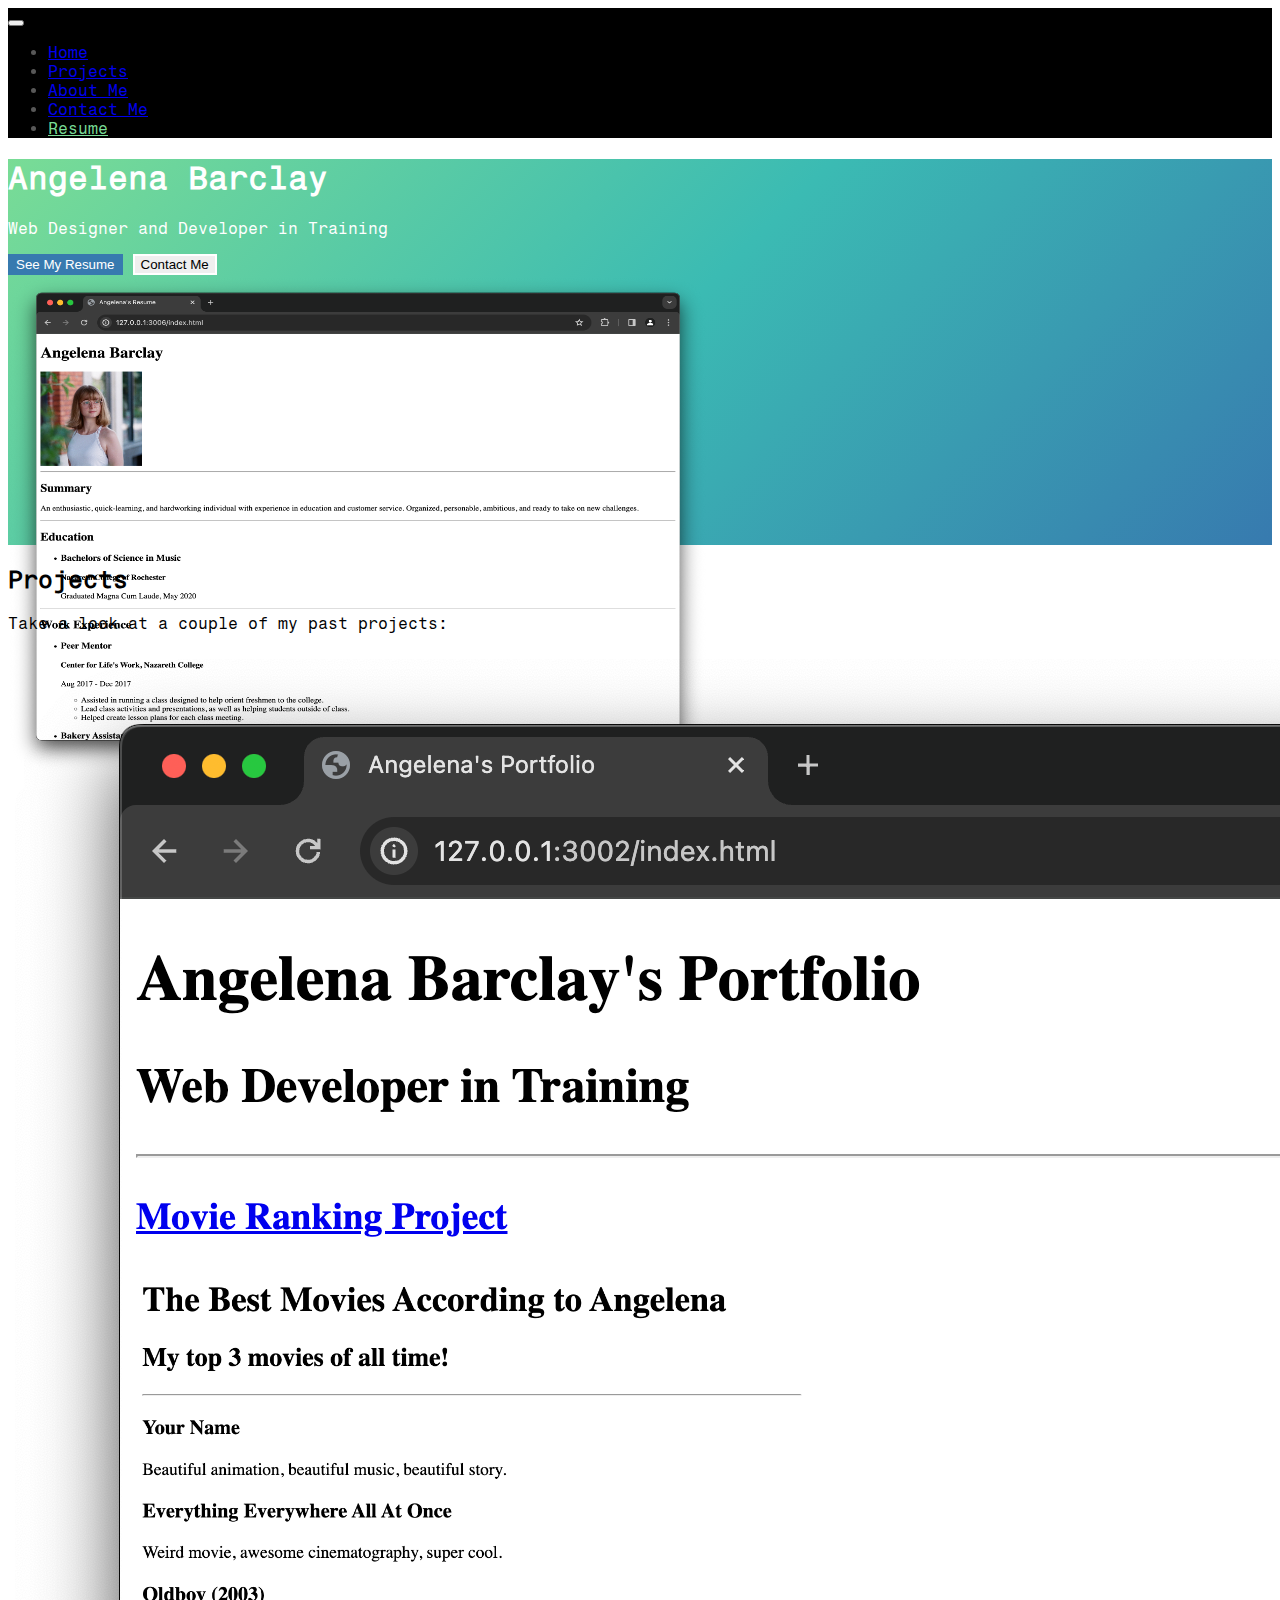
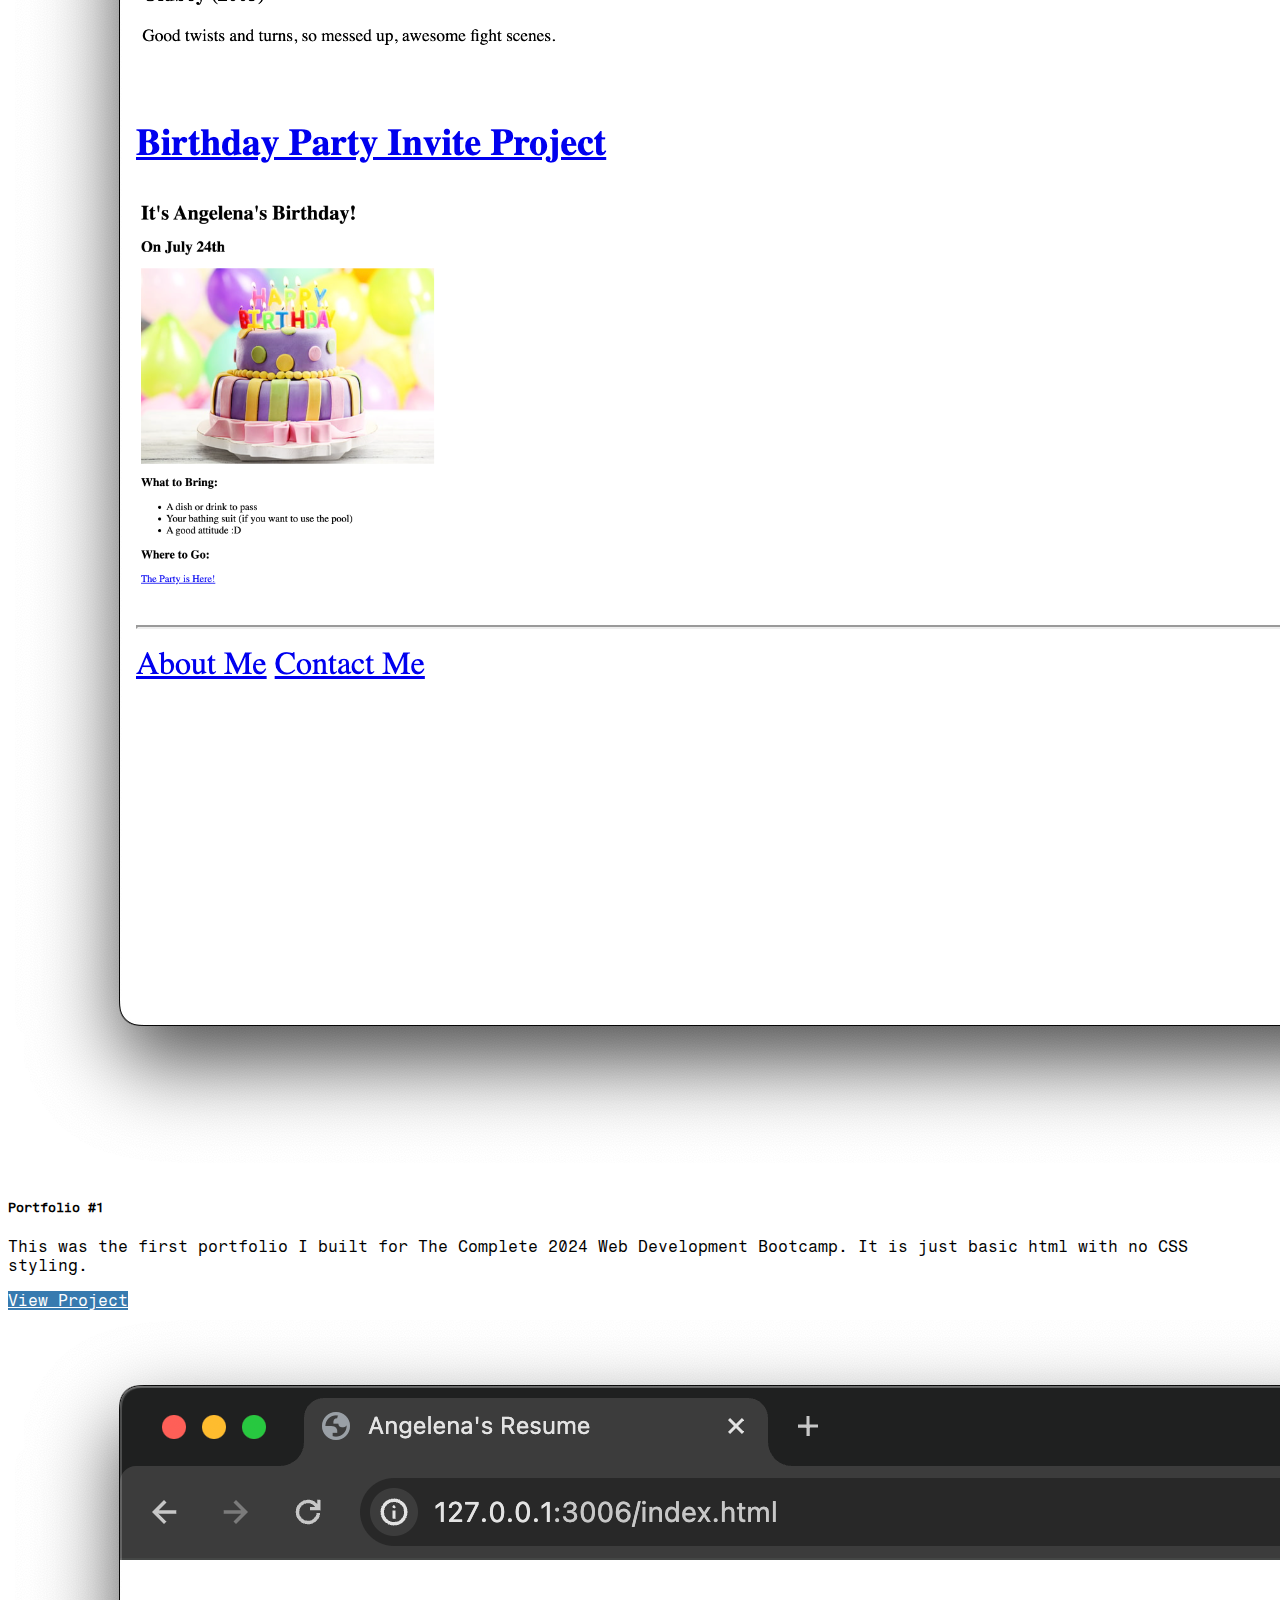
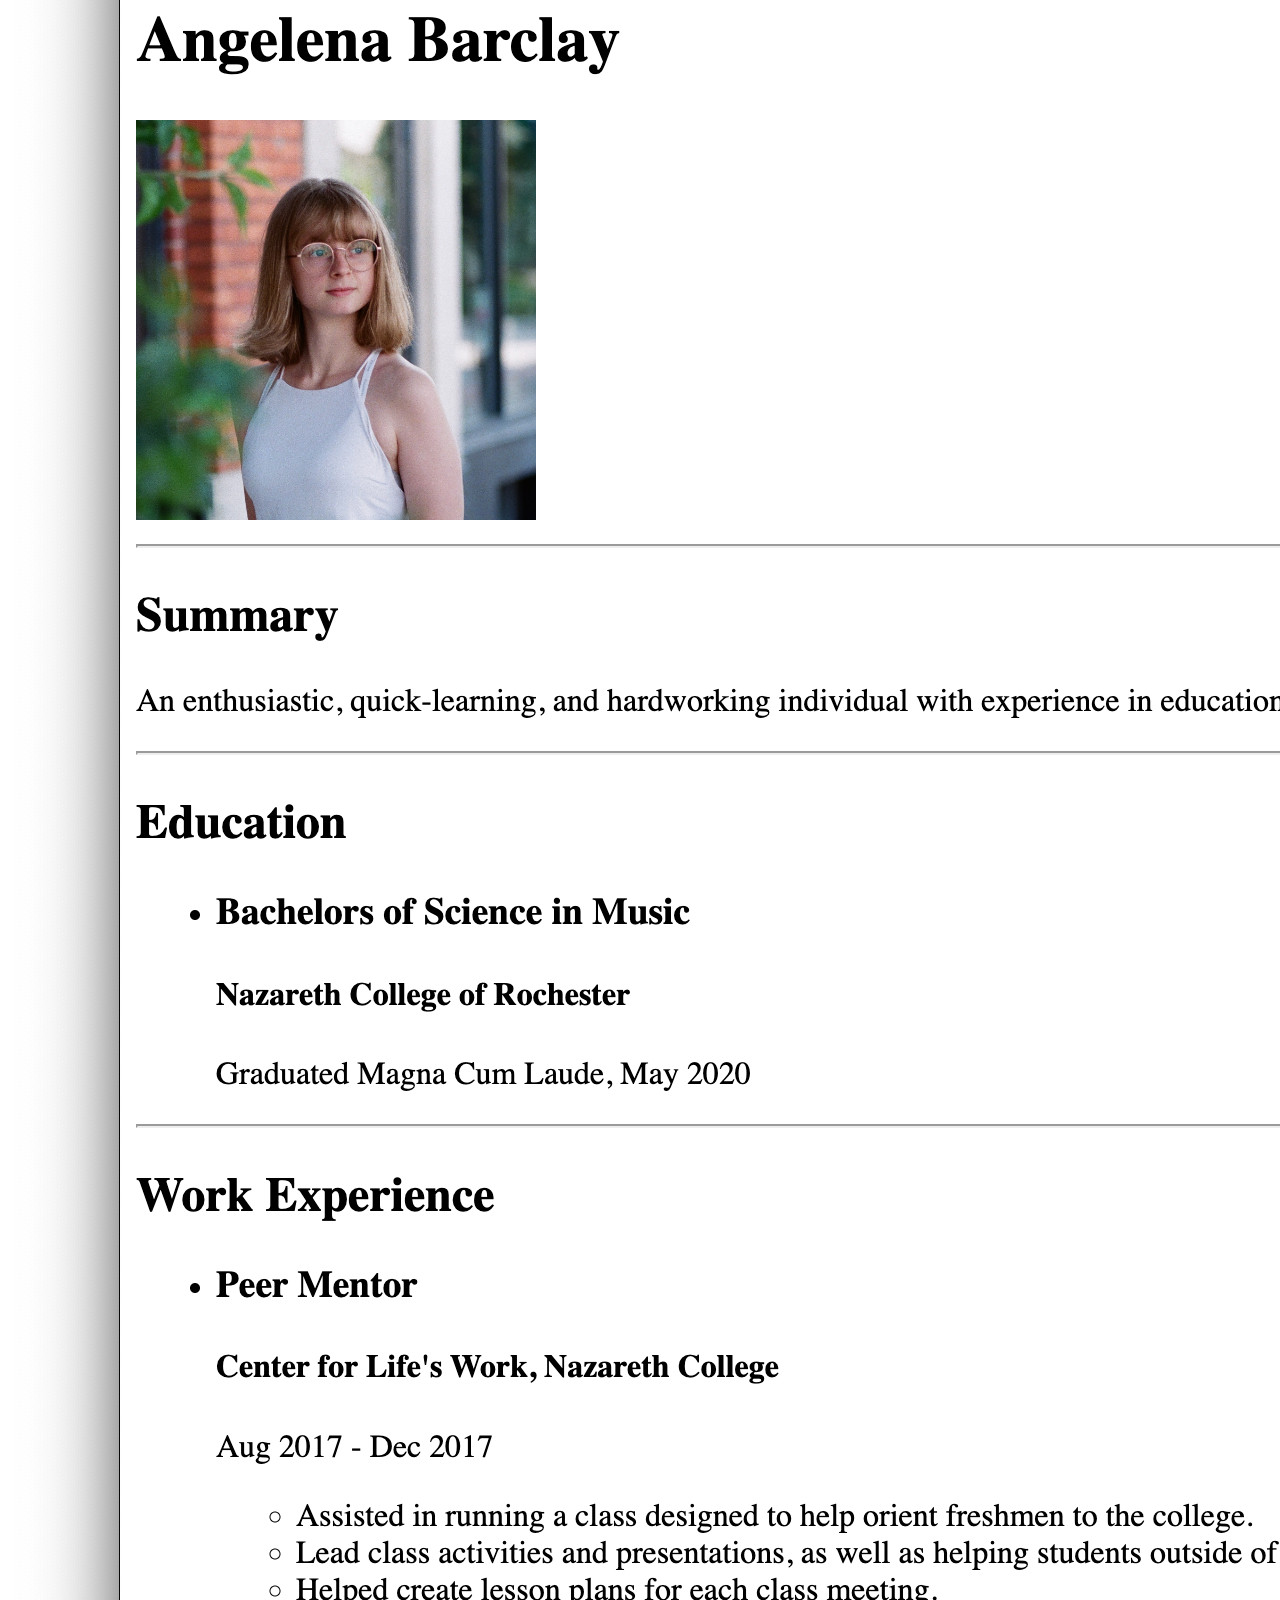
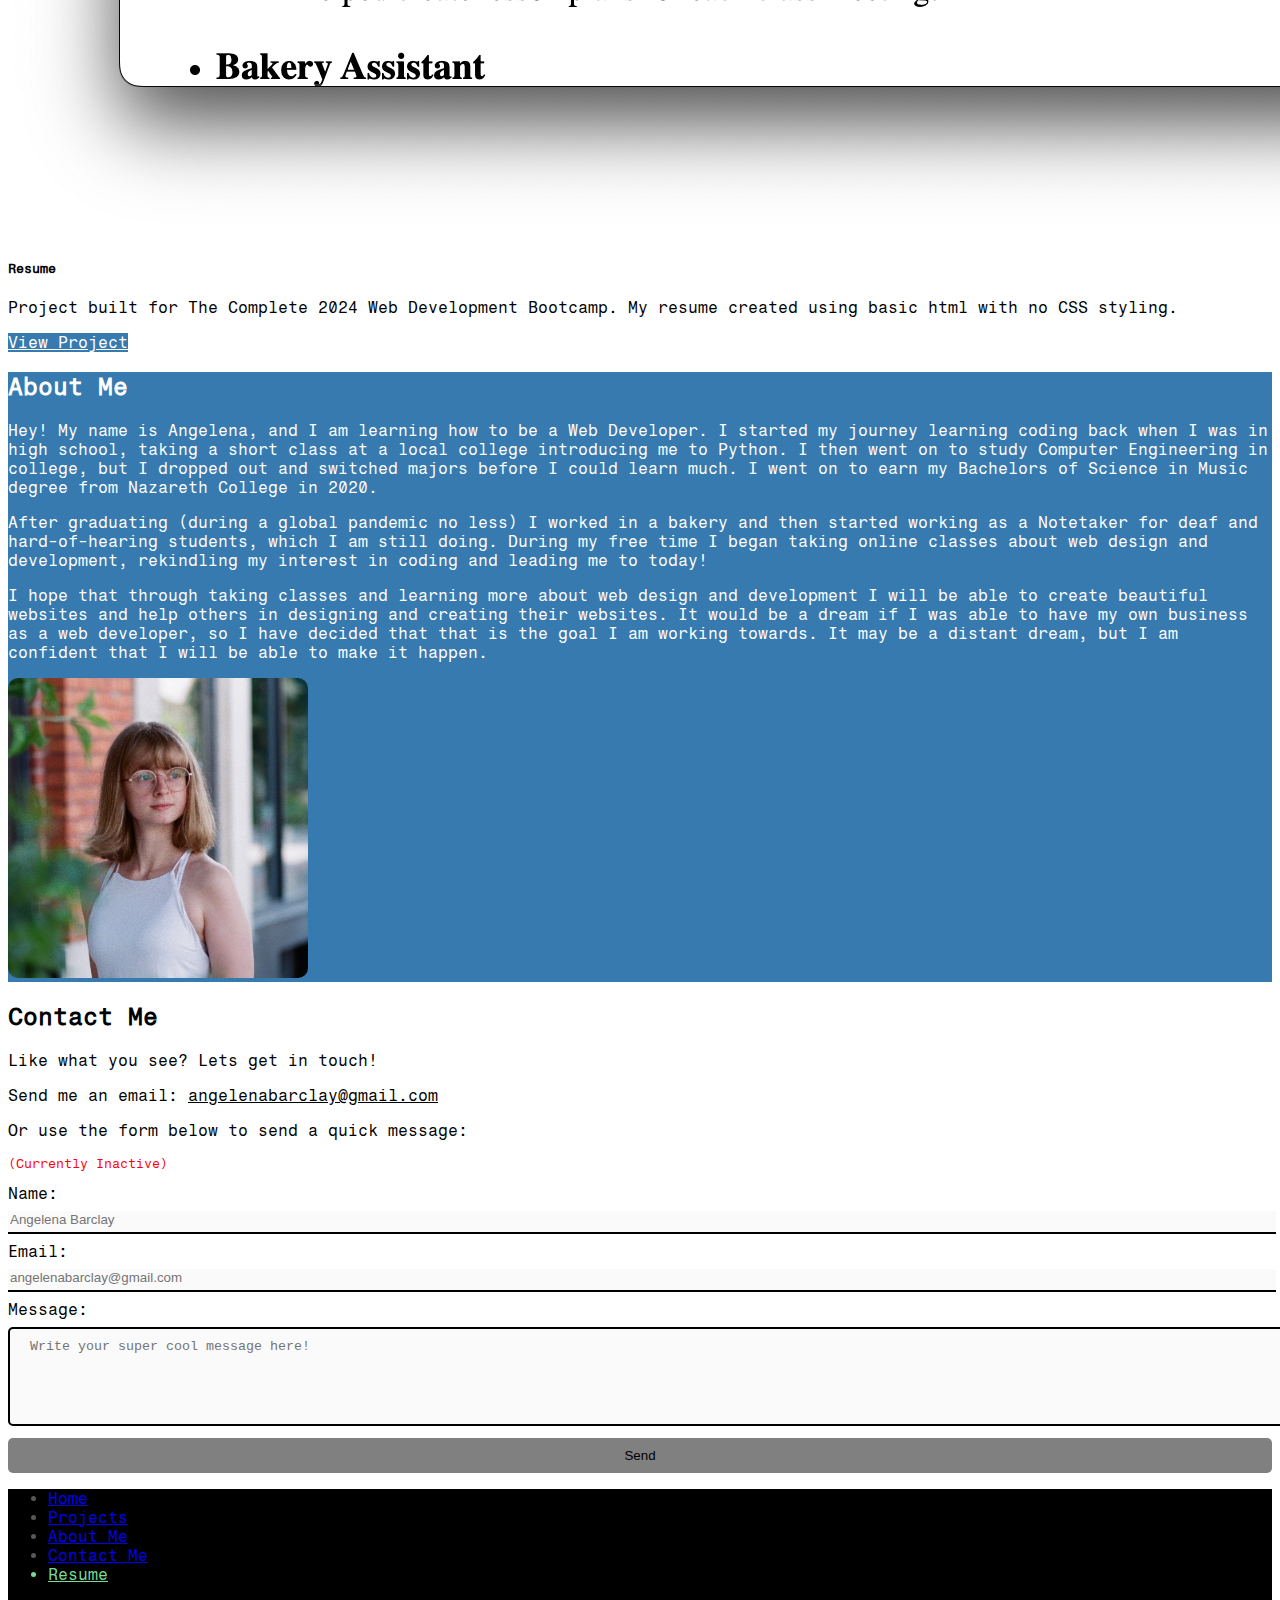
<file: index.html>
<!DOCTYPE html>
<html lang="en">
  <head>
    <meta charset="UTF-8" />
    <meta name="viewport" content="width=device-width, initial-scale=1.0" />
    <link
      href="https://cdn.jsdelivr.net/npm/bootstrap@5.3.2/dist/css/bootstrap.min.css"
      rel="stylesheet"
      integrity="sha384-T3c6CoIi6uLrA9TneNEoa7RxnatzjcDSCmG1MXxSR1GAsXEV/Dwwykc2MPK8M2HN"
      crossorigin="anonymous" />
    <link rel="stylesheet" href="style.css" />
    <link rel="preconnect" href="https://fonts.googleapis.com" />
    <link rel="preconnect" href="https://fonts.gstatic.com" crossorigin />
    <link
      href="https://fonts.googleapis.com/css2?family=Fragment+Mono&display=swap"
      rel="stylesheet" />
    <title>Angelena Barclay</title>
  </head>
  <body>
    <!--Nav Bar-->
    <nav class="navbar navbar-expand-lg navbar-dark fixed-top">
      <div class="container-fluid">
        <button
          class="navbar-toggler"
          type="button"
          data-bs-toggle="collapse"
          data-bs-target="#navbarsExample08"
          aria-controls="navbarsExample08"
          aria-expanded="false"
          aria-label="Toggle navigation">
          <span class="navbar-toggler-icon"></span>
        </button>

        <div class="collapse navbar-collapse justify-content-md-center">
          <ul class="navbar-nav">
            <li class="nav-item">
              <a class="nav-link active" aria-current="page" href="./index.html">Home</a>
            </li>
            <li class="nav-item">
              <a class="nav-link" href="#projects">Projects</a>
            </li>
            <li class="nav-item">
              <a class="nav-link" href="#about">About Me</a>
            </li>
            <li class="nav-item">
              <a class="nav-link" href="#contact">Contact Me</a>
            </li>
            <li class="nav-item">
              <a class="nav-link resume-nav fw-bold" href="./resume.html">Resume</a>
            </li>
          </ul>
        </div>
      </div>
    </nav>

    <!--Hero-->
    <div class="gradient-background pt-5">
      <div class="px-4 pt-5 my-5 text-center border-bottom">
        <h1 class="display-4 fw-bold text-body-emphasis" style="color: white !important">
          Angelena Barclay
        </h1>
        <div class="col-lg-6 mx-auto">
          <p class="lead mb-4" style="color: white !important">
            Web Designer and Developer in Training
          </p>
          <div class="d-grid gap-2 d-sm-flex justify-content-sm-center mb-5">
            <a href="./resume.html"
              ><button type="button" class="btn btn-light btn-lg px-4 me-sm-3">
                See My Resume
              </button></a
            >
            <a href="#contact"
              ><button type="button" class="btn btn-outline-light btn-lg px-4">
                Contact Me
              </button></a
            >
          </div>
        </div>
        <div class="overflow-hidden" style="max-height: 30vh">
          <div class="container px-5">
            <img
              src="./assets/images/resume screenshot.png"
              class="img-fluid border rounded-3 shadow-lg mb-4"
              alt="resume screenshot"
              width="700"
              height="500"
              loading="lazy" />
          </div>
        </div>
      </div>
    </div>
    <!--Projects-->
    <div id="projects" class="container pb-5 mt-3">
      <h2 class="fw-bold text-center">Projects</h2>
      <p class="text-center">Take a look at a couple of my past projects:</p>
      <div class="row column-gap-5 row-gap-5 justify-content-center">
        <div class="card col-lg-4 col-sm-12">
          <img src="./assets/images/portfolio1.png" class="card-img-top" alt="portfolio" />
          <div class="card-body">
            <h5 class="card-title">Portfolio #1</h5>
            <p class="card-text">
              This was the first portfolio I built for The Complete 2024 Web Development Bootcamp.
              It is just basic html with no CSS styling.
            </p>
            <a href="https://ambarclay.github.io/html-portfolio/" class="btn btn-custom"
              >View Project</a
            >
          </div>
        </div>
        <div class="card col-lg-4 col-sm-12">
          <img src="./assets/images/resume screenshot.png" class="card-img-top" alt="resume" />
          <div class="card-body">
            <h5 class="card-title">Resume</h5>
            <p class="card-text">
              Project built for The Complete 2024 Web Development Bootcamp. My resume created using
              basic html with no CSS styling.
            </p>
            <a href="https://ambarclay.github.io/capstone-1-resume/" class="btn btn-custom"
              >View Project</a
            >
          </div>
        </div>
      </div>
    </div>

    <!--About Me-->
    <div class="about-bg">
      <div id="about" class="container py-5 mt-5">
        <h2 class="fw-bold">About Me</h2>
        <div class="row">
          <div class="col-lg-8 col-sm-12">
            <p>
              Hey! My name is Angelena, and I am learning how to be a Web Developer. I started my
              journey learning coding back when I was in high school, taking a short class at a
              local college introducing me to Python. I then went on to study Computer Engineering
              in college, but I dropped out and switched majors before I could learn much. I went on
              to earn my Bachelors of Science in Music degree from Nazareth College in 2020.
            </p>

            <p>
              After graduating (during a global pandemic no less) I worked in a bakery and then
              started working as a Notetaker for deaf and hard-of-hearing students, which I am still
              doing. During my free time I began taking online classes about web design and
              development, rekindling my interest in coding and leading me to today!
            </p>

            <p>
              I hope that through taking classes and learning more about web design and development
              I will be able to create beautiful websites and help others in designing and creating
              their websites. It would be a dream if I was able to have my own business as a web
              developer, so I have decided that that is the goal I am working towards. It may be a
              distant dream, but I am confident that I will be able to make it happen.
            </p>
          </div>
          <div class="col-lg-4 col-sm-12">
            <img
              src="./assets/images/angelena.jpeg"
              height="300"
              class="headshot mx-auto d-block" />
          </div>
        </div>
      </div>
    </div>

    <!--Contact Me-->
    <div id="contact" class="container py-5">
      <h2 class="fw-bold text-center">Contact Me</h2>
      <p class="text-center">Like what you see? Lets get in touch!</p>
      <p class="text-center">
        Send me an email: <span class="underline">angelenabarclay@gmail.com</span>
      </p>
      <p class="text-center">Or use the form below to send a quick message:</p>
      <p class="disabled-p text-center">(Currently Inactive)</p>
      <div class="row justify-content-center">
        <div class="col-lg-8 col-sm-12">
          <form>
            <label for="name">Name:</label>
            <input type="text" id="name" placeholder="Angelena Barclay" disabled />
            <label for="email">Email:</label>
            <input type="email" id="email" placeholder="angelenabarclay@gmail.com" disabled />
            <label for="message">Message:</label>
            <textarea
              id="message"
              rows="5"
              cols="10"
              placeholder="Write your super cool message here!"
              disabled></textarea>
            <input type="submit" value="Send" disabled />
          </form>
        </div>
      </div>
    </div>

    <!--Footer-->
    <div class="footer-background" data-bs-theme="dark">
      <div class="container">
        <footer class="py-3 mt-4">
          <ul class="nav justify-content-center border-bottom pb-3 mb-3">
            <li class="nav-item"><a href="#" class="nav-link px-2 text-body-secondary">Home</a></li>
            <li class="nav-item">
              <a href="#projects" class="nav-link px-2 text-body-secondary">Projects</a>
            </li>
            <li class="nav-item">
              <a href="#about" class="nav-link px-2 text-body-secondary">About Me</a>
            </li>
            <li class="nav-item">
              <a href="#contact" class="nav-link px-2 text-body-secondary">Contact Me</a>
            </li>
            <li class="nav-item resume-nav">
              <a
                href="./resume.html"
                class="nav-link px-2 text-body-secondary"
                style="color: #79dc96 !important"
                >Resume</a
              >
            </li>
          </ul>
          <p class="text-center text-body-secondary">© 2024 Angelena Barclay</p>
          <p class="text-center text-body-secondary">You've reached the end :)</p>
        </footer>
      </div>
    </div>
    <script
      src="https://cdn.jsdelivr.net/npm/bootstrap@5.3.2/dist/js/bootstrap.bundle.min.js"
      integrity="sha384-C6RzsynM9kWDrMNeT87bh95OGNyZPhcTNXj1NW7RuBCsyN/o0jlpcV8Qyq46cDfL"
      crossorigin="anonymous"></script>
  </body>
</html>
</file>
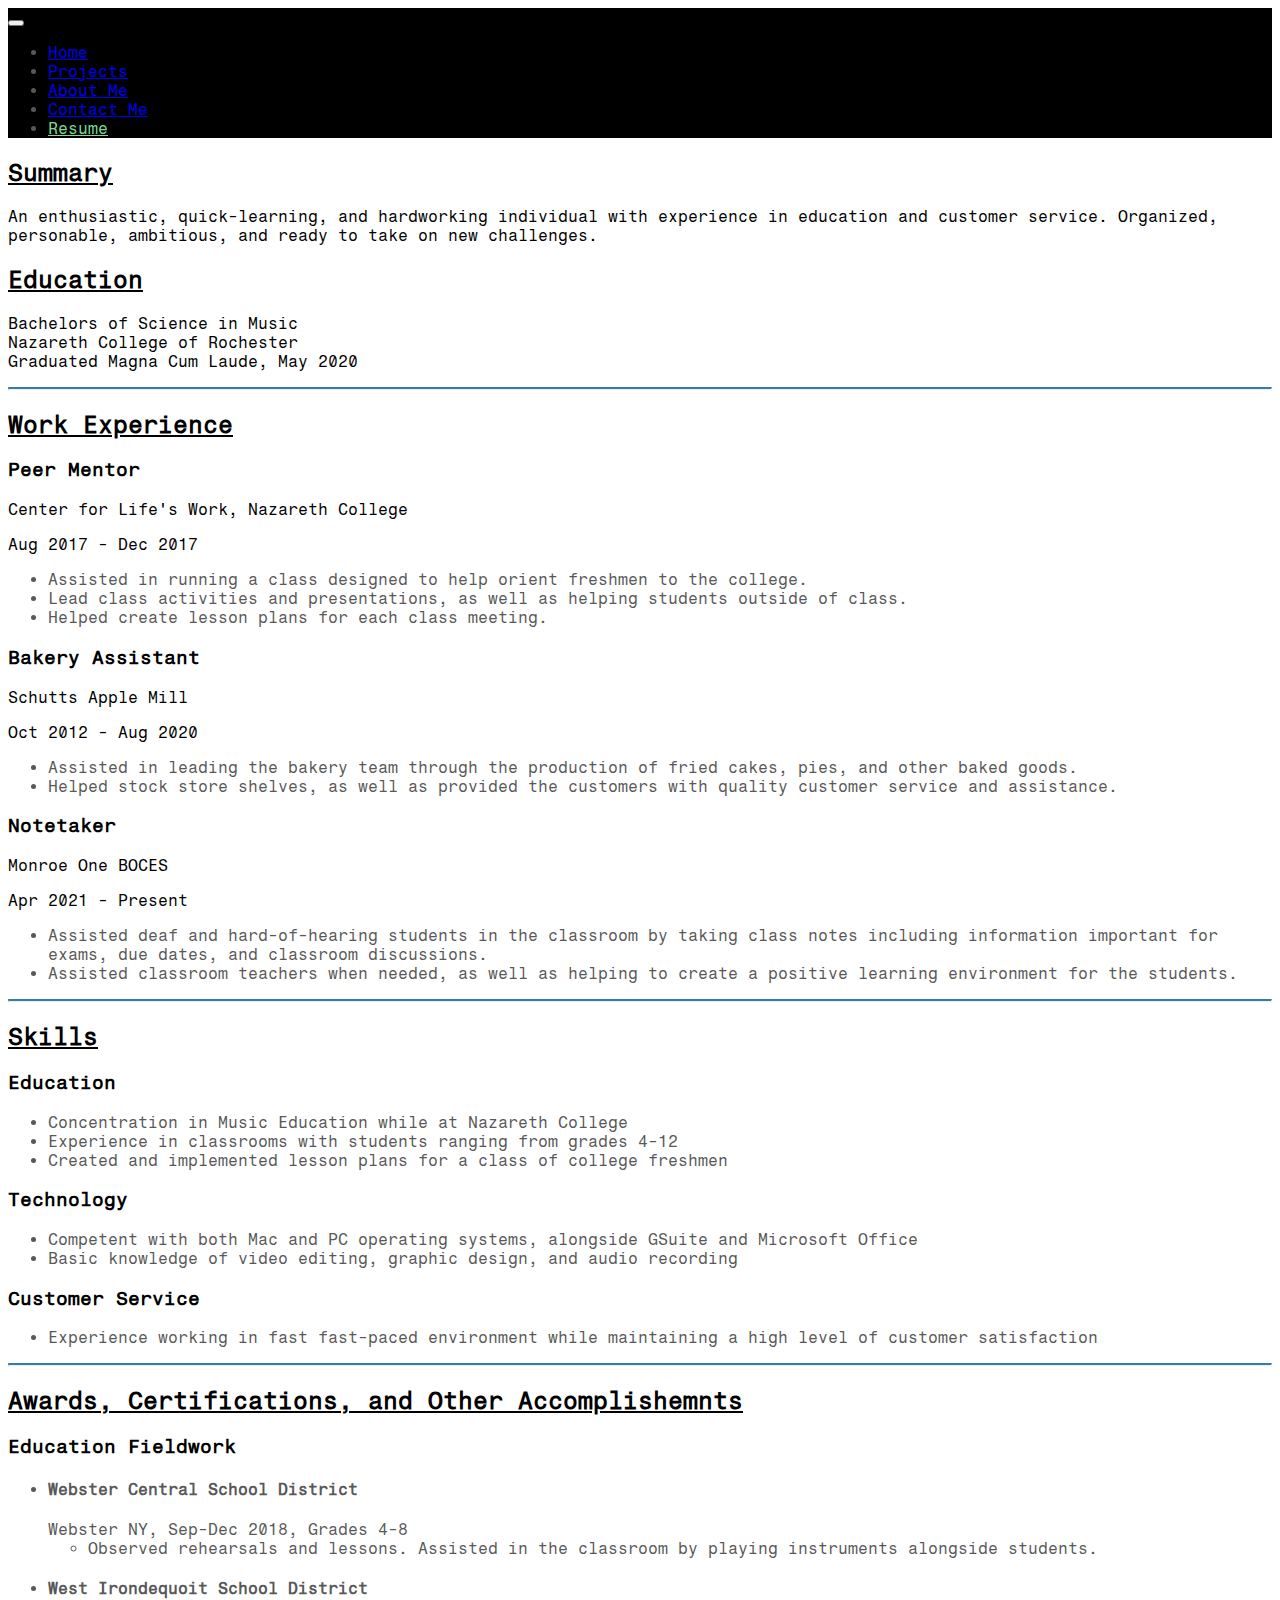
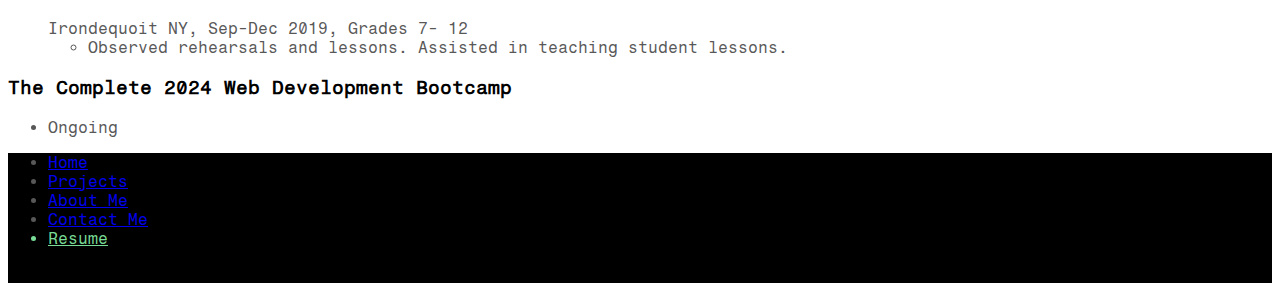
<file: resume.html>
<!DOCTYPE html>
<html lang="en">
  <head>
    <meta charset="UTF-8" />
    <meta name="viewport" content="width=device-width, initial-scale=1.0" />
    <link
      href="https://cdn.jsdelivr.net/npm/bootstrap@5.3.2/dist/css/bootstrap.min.css"
      rel="stylesheet"
      integrity="sha384-T3c6CoIi6uLrA9TneNEoa7RxnatzjcDSCmG1MXxSR1GAsXEV/Dwwykc2MPK8M2HN"
      crossorigin="anonymous" />
    <link rel="stylesheet" href="style.css" />
    <link rel="preconnect" href="https://fonts.googleapis.com" />
    <link rel="preconnect" href="https://fonts.gstatic.com" crossorigin />
    <link
      href="https://fonts.googleapis.com/css2?family=Fragment+Mono&display=swap"
      rel="stylesheet" />
    <title>Resume</title>
  </head>
  <body>
    <!--Nav Bar-->
    <nav class="navbar navbar-expand-lg navbar-dark fixed-top">
      <div class="container-fluid">
        <button
          class="navbar-toggler"
          type="button"
          data-bs-toggle="collapse"
          data-bs-target="#navbarsExample08"
          aria-controls="navbarsExample08"
          aria-expanded="false"
          aria-label="Toggle navigation">
          <span class="navbar-toggler-icon"></span>
        </button>

        <div class="collapse navbar-collapse justify-content-md-center">
          <ul class="navbar-nav">
            <li class="nav-item">
              <a class="nav-link" href="./index.html">Home</a>
            </li>
            <li class="nav-item">
              <a class="nav-link" href="./index.html#projects">Projects</a>
            </li>
            <li class="nav-item">
              <a class="nav-link" href="./index.html#about">About Me</a>
            </li>
            <li class="nav-item">
              <a class="nav-link" href="./index.html#contact">Contact Me</a>
            </li>
            <li class="nav-item">
              <a class="nav-link resume-nav fw-bold" href="./resume.html">Resume</a>
            </li>
          </ul>
        </div>
      </div>
    </nav>
    <!--Content-->
    <div class="container mt-5 pt-5">
      <div class="row">
        <div class="col-lg-6 col-sm-12">
          <h2 style="text-decoration: underline">Summary</h2>
          <p>
            An enthusiastic, quick-learning, and hardworking individual with experience in education
            and customer service. Organized, personable, ambitious, and ready to take on new
            challenges.
          </p>
        </div>
        <div class="col-lg-2"></div>
        <div class="col-lg-4 col-sm-12">
          <h2 style="text-decoration: underline">Education</h2>
          <p>
            Bachelors of Science in Music <br />
            Nazareth College of Rochester<br />
            Graduated Magna Cum Laude, May 2020
          </p>
        </div>
      </div>
      <hr />
      <h2 style="text-decoration: underline">Work Experience</h2>
      <div class="row">
        <div class="col-lg-4 col-sm-12">
          <h3>Peer Mentor</h3>
          <p>Center for Life's Work, Nazareth College</p>
          <p>Aug 2017 - Dec 2017</p>
          <ul>
            <li>Assisted in running a class designed to help orient freshmen to the college.</li>
            <li>
              Lead class activities and presentations, as well as helping students outside of class.
            </li>
            <li>Helped create lesson plans for each class meeting.</li>
          </ul>
        </div>
        <div class="col-lg-4 col-sm-12">
          <h3>Bakery Assistant</h3>
          <p>Schutts Apple Mill</p>
          <p>Oct 2012 - Aug 2020</p>
          <ul>
            <li>
              Assisted in leading the bakery team through the production of fried cakes, pies, and
              other baked goods.
            </li>
            <li>
              Helped stock store shelves, as well as provided the customers with quality customer
              service and assistance.
            </li>
          </ul>
        </div>
        <div class="col-lg-4 col-sm-12">
          <h3>Notetaker</h3>
          <p>Monroe One BOCES</p>
          <p>Apr 2021 - Present</p>
          <ul>
            <li>
              Assisted deaf and hard-of-hearing students in the classroom by taking class notes
              including information important for exams, due dates, and classroom discussions.
            </li>
            <li>
              Assisted classroom teachers when needed, as well as helping to create a positive
              learning environment for the students.
            </li>
          </ul>
        </div>
      </div>
      <hr />
      <h2 style="text-decoration: underline">Skills</h2>
      <div class="row">
        <div class="col-lg-4 col-sm-12">
          <h3>Education</h3>
          <ul>
            <li>Concentration in Music Education while at Nazareth College</li>
            <li>Experience in classrooms with students ranging from grades 4-12</li>
            <li>Created and implemented lesson plans for a class of college freshmen</li>
          </ul>
        </div>
        <div class="col-lg-4 col-sm-12">
          <h3>Technology</h3>
          <ul>
            <li>
              Competent with both Mac and PC operating systems, alongside GSuite and Microsoft
              Office
            </li>
            <li>Basic knowledge of video editing, graphic design, and audio recording</li>
          </ul>
        </div>
        <div class="col-lg-4 col-sm-12">
          <h3>Customer Service</h3>
          <ul>
            <li>
              Experience working in fast fast-paced environment while maintaining a high level of
              customer satisfaction
            </li>
          </ul>
        </div>
      </div>
      <hr />
      <h2 style="text-decoration: underline">Awards, Certifications, and Other Accomplishemnts</h2>
      <div class="row">
        <div class="col-lg-6 col-sm-12">
          <h3>Education Fieldwork</h3>
          <ul>
            <li>
              <h4>Webster Central School District</h4>
              Webster NY, Sep-Dec 2018, Grades 4-8
              <ul>
                <li>
                  Observed rehearsals and lessons. Assisted in the classroom by playing instruments
                  alongside students.
                </li>
              </ul>
            </li>
            <li>
              <h4>West Irondequoit School District</h4>
              Irondequoit NY, Sep-Dec 2019, Grades 7- 12
              <ul>
                <li>Observed rehearsals and lessons. Assisted in teaching student lessons.</li>
              </ul>
            </li>
          </ul>
        </div>
        <div class="col-lg-6 col-sm-12">
          <h3>The Complete 2024 Web Development Bootcamp</h3>
          <ul>
            <li>Ongoing</li>
          </ul>
        </div>
      </div>
    </div>

    <!--Footer-->
    <div class="footer-background" data-bs-theme="dark">
      <div class="container">
        <footer class="py-3 mt-4">
          <ul class="nav justify-content-center border-bottom pb-3 mb-3">
            <li class="nav-item">
              <a href="index.html" class="nav-link px-2 text-body-secondary">Home</a>
            </li>
            <li class="nav-item">
              <a href="index.html#projects" class="nav-link px-2 text-body-secondary">Projects</a>
            </li>
            <li class="nav-item">
              <a href="index.html#about" class="nav-link px-2 text-body-secondary">About Me</a>
            </li>
            <li class="nav-item">
              <a href="index.html#contact" class="nav-link px-2 text-body-secondary">Contact Me</a>
            </li>
            <li class="nav-item resume-nav">
              <a
                href="./resume.html"
                class="nav-link px-2 text-body-secondary"
                style="color: #79dc96 !important"
                >Resume</a
              >
            </li>
          </ul>
          <p class="text-center text-body-secondary">© 2024 Angelena Barclay</p>
        </footer>
      </div>
    </div>
    <script
      src="https://cdn.jsdelivr.net/npm/bootstrap@5.3.2/dist/js/bootstrap.bundle.min.js"
      integrity="sha384-C6RzsynM9kWDrMNeT87bh95OGNyZPhcTNXj1NW7RuBCsyN/o0jlpcV8Qyq46cDfL"
      crossorigin="anonymous"></script>
  </body>
</html>
</file>
<file: style.css>
body {
  font-family: "Fragment Mono", monospace;
}

.gradient-background {
  background: linear-gradient(-45deg, #377aaf, #3bbbb3, #79dc96);
}

.btn-custom {
  background-color: #377aaf;
  color: white;
}

.btn-custom:hover {
  background-color: black;
  color: white;
}

.btn-light {
  background-color: #377aaf;
  color: white;
  border: 2px solid #377aaf;
}

.btn-light:hover {
  background-color: white;
  color: black;
  border: 2px solid white;
}

.btn-outline-light {
  border: solid 2px white;
}

nav {
  background-color: black;
}

.resume-nav {
  color: #79dc96;
}

.footer-background {
  background-color: black;
}

.headshot {
  border-radius: 10px;
}

input[type="text"],
input[type="email"] {
  width: 100%;
  padding-bottom: 5px;
  margin: 8px 0;
  border: none;
  border-bottom: 2px solid black;
}

textarea {
  width: 100%;
  resize: none;
  padding: 10px 20px;
  margin: 8px 0;
  border: 2px solid black;
  border-radius: 5px;
}

input[type="submit"] {
  /*background-color: #377aaf;
  color: white;
  border: none;
  text-decoration: none;
  padding: 10px 20px;
  cursor: pointer;
  width: 100%;
  border-radius: 5px;*/
  background-color: grey;
  color: black;
  border: none;
  text-decoration: none;
  padding: 10px 20px;
  width: 100%;
  border-radius: 5px;
}

/*input[type="submit"]:hover {
  background-color: #79dc96;
}*/

.about-bg {
  background-color: #377aaf;
}

#about > h2,
#about p {
  color: white;
}

.disabled-p {
  font-size: small;
  color: red;
}

.underline {
  text-decoration: underline;
}

hr {
  border-top: 2px solid #377aaf;
}

ul {
  color: #585858;
}
</file>
